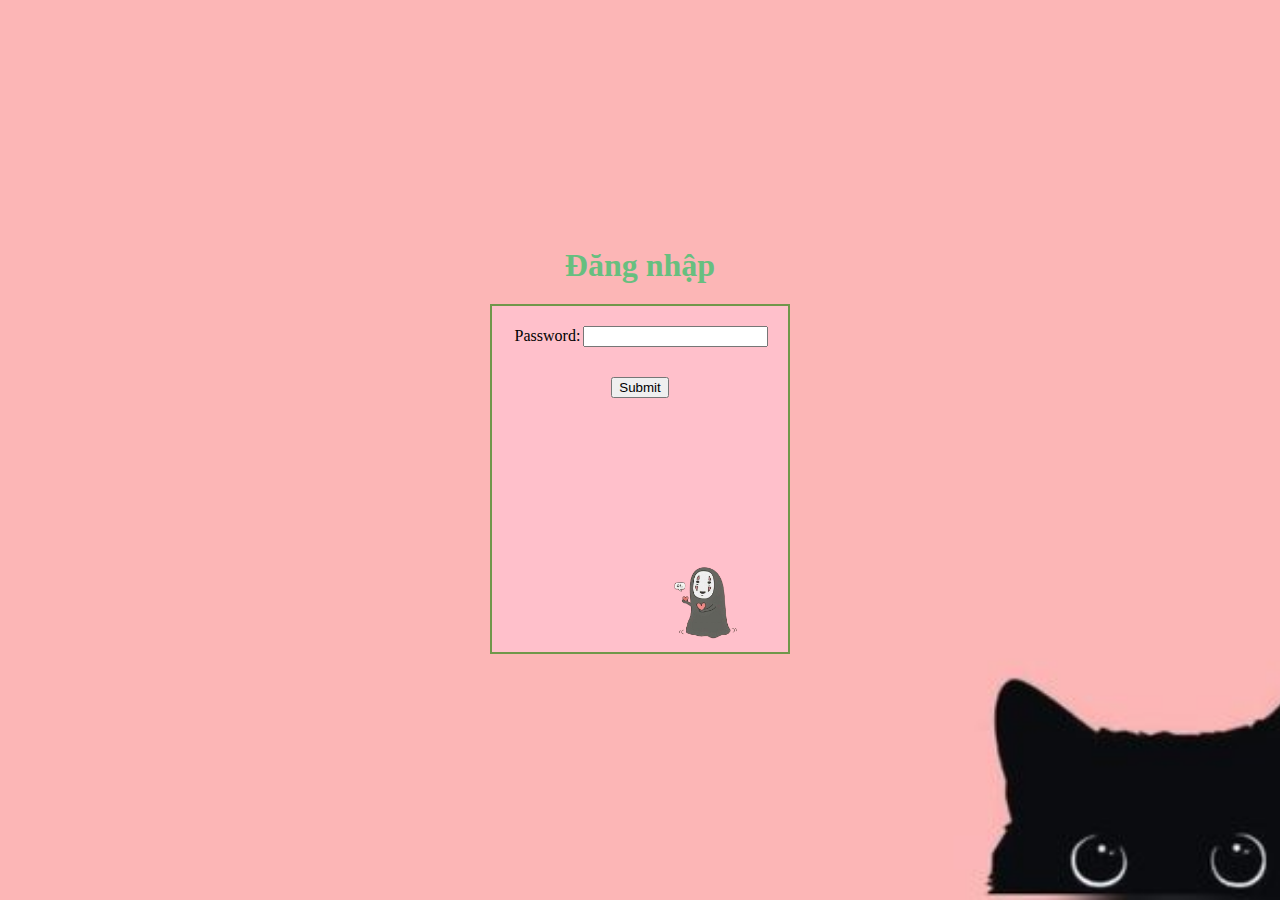
<file: index.html>
<!DOCTYPE html>
<html>
  <head>
    <title>Login Form</title>
    <style>
      html,
      body {
        height: 100%;
        margin: 0;
        display: flex;
        justify-content: center;
        align-items: center;
        text-align: center;
      }
      fieldset {
        background-color: pink;
        border: 2px solid rgba(30, 128, 0, 0.634);
        width: 300px;
        height: 350px;
        padding: 20px;
        box-sizing: border-box;
        margin-top: 20px;
        position: relative;
      }
      h1 {
        margin: 0;
      }
      label,
      input {
        margin-bottom: 10px;
      }
      .form-group {
        display: flex;
        align-items: center;
        margin-bottom: 20px;
      }
      .form-group label {
        flex: 1;
      }
      .form-group input[type="password"] {
        flex: 2;
      }
      input[type="submit"] {
        width: auto;
        margin: 0 auto;
        display: block;
      }
      body {
        background-image: url("da9b7a90bdba152864b5494ba0814e26.jpg");
        background-size: cover;
        background-position: center;
      }
      .tieu_de {
        color: #67bf7f;
      }
      #ma {
        margin-left: 100px;
        margin-top: 90px;
      }
    </style>
  </head>
  <body>
    <div>
      <h1 class="tieu_de">Đăng nhập</h1>
      <fieldset>
        <form id="loginForm">
          <div class="form-group">
            <label for="password">Password:</label>
            <input type="password" id="password" name="password" required />
          </div>
          <input type="submit" value="Submit" />
        </form>
        <div id="ma">
          <img
            src="c8a67c79e9e77b61773f4ecaf62977fb-removebg-preview.png"
            width="100px"
          />
        </div>
      </fieldset>
    </div>
    <script>
      const correctPassword = "23082010";
      document
        .getElementById("loginForm")
        .addEventListener("submit", function (event) {
          event.preventDefault();
          const password = document.getElementById("password").value;
          if (password === correctPassword) {
            sessionStorage.setItem("loggedIn", "true");
            window.location.href = "home.html";
          } else {
            alert("Mật khẩu sai, vui lòng thử lại.");
          }
        });
    </script>
  </body>
</html>
</file>
